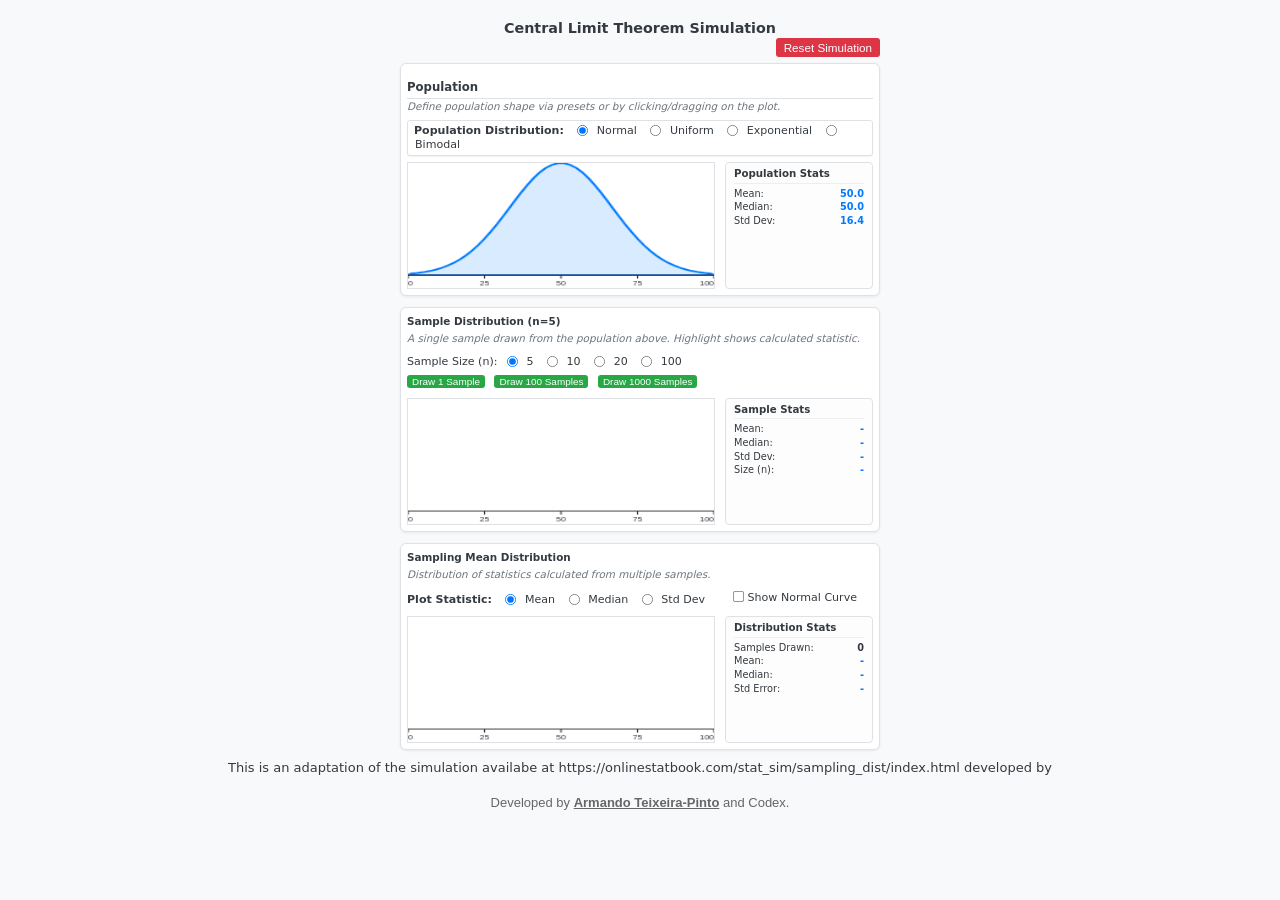
<file: index.html>
<!DOCTYPE html>
<html lang="en">
<head>
    <meta charset="UTF-8">
    <meta name="viewport" content="width=device-width, initial-scale=1.0">
    <title>CLT Simulation - Formatted</title>
    <link rel="stylesheet" href="clt.css">
</head>
<body>
    <!-- HTML Content -->
    <h1>Central Limit Theorem Simulation</h1>
     <div class="reset-container">
        <button id="resetBtn" class="reset-button">Reset Simulation</button>
    </div>
    <div class="main-container">
        <section class="simulation-section population-section">
            <h2>Population</h2>
            <p class="instructions">Define population shape via presets or by clicking/dragging on the plot.</p>
            <div class="controls" id="presetControls">
                 <span>Population Distribution:</span>
                 <input type="radio" id="presetNormal" name="distType" value="normal" checked> <label for="presetNormal">Normal</label>
                 <input type="radio" id="presetUniform" name="distType" value="uniform"> <label for="presetUniform">Uniform</label>
                 <input type="radio" id="presetExponential" name="distType" value="exponential"> <label for="presetExponential">Exponential</label>
                 <input type="radio" id="presetBimodal" name="distType" value="bimodal"> <label for="presetBimodal">Bimodal</label>
            </div>
            <div class="content-area" id="population-area">
                <div class="canvas-container" id="population-canvas-container">
                    <!-- Adjusted canvas size slightly if needed, but mainly CSS -->
                    <canvas id="populationCanvas" class="population-canvas" width="250" height="145"></canvas>
                </div>
                <div id="populationStatsDisplay" class="stats-display">
                    <h2>Population Stats</h2>
                    <p>Mean: <span id="popMeanVal">-</span></p>
                    <p>Median: <span id="popMedianVal">-</span></p>
                    <p>Std Dev: <span id="popStdDevVal">-</span></p>
                </div>
            </div>
        </section>
        <section class="simulation-section sample-section">
            <h3>Sample Distribution (n=<span id="nValDisplay">5</span>)</h3>
            <p class="instructions">A single sample drawn from the population above. Highlight shows calculated statistic.</p>
            <div class="controls" id="sampleControls">
                <div class="control-group">
                     <span>Sample Size (n):</span>
                     <input type="radio" id="n5" name="sampleSize" value="5" checked> <label for="n5">5</label>
                     <input type="radio" id="n10" name="sampleSize" value="10"> <label for="n10">10</label>
                     <input type="radio" id="n20" name="sampleSize" value="20"> <label for="n20">20</label>
                     <input type="radio" id="n100" name="sampleSize" value="100"> <label for="n100">100</label>
                </div>
                <div class="button-group">
                     <button id="drawSampleBtn">Draw 1 Sample</button>
                     <button id="draw100SamplesBtn">Draw 100 Samples</button>
                     <button id="draw1000SamplesBtn">Draw 1000 Samples</button>
                 </div>
            </div>
            <div class="content-area">
                 <div class="canvas-container">
                    <!-- Adjusted canvas size slightly if needed, but mainly CSS -->
                    <canvas id="sampleCanvas" class="sample-canvas" width="250" height="145"></canvas>
                </div>
                <div id="sampleStatsDisplay" class="stats-display">
                    <h2>Sample Stats</h2>
                    <p>Mean: <span id="sampleMeanVal">-</span></p>
                    <p>Median: <span id="sampleMedianVal">-</span></p>
                    <p>Std Dev: <span id="sampleStdDevVal">-</span></p>
                    <p>Size (n): <span id="sampleNVal">-</span></p>
                </div>
            </div>
        </section>
         <section class="simulation-section sampling-dist-section">
             <h3>Sampling <span id="samplingDistStatName">Mean</span> Distribution</h3>
             <p class="instructions">Distribution of statistics calculated from multiple samples.</p>
            <div class="controls" id="samplingDistControls">
                 <span>Plot Statistic:</span>
                 <span class="stat-select">
                     <input type="radio" id="statMean" name="samplingStat" value="mean" checked> <label for="statMean">Mean</label>
                     <input type="radio" id="statMedian" name="samplingStat" value="median"> <label for="statMedian">Median</label>
                     <input type="radio" id="statStdDev" name="samplingStat" value="stdDev"> <label for="statStdDev">Std Dev</label>
                 </span>
                 <label class="checkbox-label"><input type="checkbox" id="showNormalCurve"> Show Normal Curve</label>
            </div>
            <div class="content-area">
                <div class="canvas-container">
                     <!-- Adjusted canvas size slightly if needed, but mainly CSS -->
                    <canvas id="samplingDistCanvas" class="sampling-dist-canvas" width="250" height="145"></canvas>
                </div>
                <div id="samplingDistStatsDisplay" class="stats-display">
                    <h2>Distribution Stats</h2>
                    <p>Samples Drawn: <span id="samplesDrawnVal" class="count">0</span></p>
                    <p>Mean: <span id="samplingMeanVal">-</span></p>
                    <p>Median: <span id="samplingMedianVal">-</span></p>
                    <p>Std Error: <span id="samplingStdDevVal">-</span></p>
                </div>
            </div>
        </section>
    </div>

    <!-- JavaScript Logic -->
    <script src="clt.js">
     </script>
This is an adaptation of the simulation availabe at https://onlinestatbook.com/stat_sim/sampling_dist/index.html developed by 
<footer style="padding:18px 20px;text-align:center;color:#666;font:13px Arial,sans-serif">Developed by <a href="https://profiles.sydney.edu.au/armando.teixeira-pinto" style="color:inherit;font-weight:bold">Armando Teixeira-Pinto</a> and Codex.</footer>
</body>
</html>
</file>
<file: clt.css>
:root {
  --primary-color: #007bff;
  --secondary-color: #6c757d;
  --success-color: #28a745;
  --warning-color: #fd7e14;
  --danger-color: #dc3545;
  --highlight-color: #6f42c1;
  --normal-curve-color: #17a2b8;
  --light-bg: #f8f9fa;
  --dark-text: #343a40;
  --medium-text: #6c757d;
  --border-color: #dee2e6;
  --canvas-bg: #ffffff;
  --pop-line-color: var(--primary-color);
  --pop-fill-color: rgba(0, 123, 255, 0.15);
  --sample-bar-fill: var(--success-color);
  --sample-bar-stroke: #1c7430;
  --sampling-bar-fill: var(--success-color);
  --sampling-bar-stroke: #1c7430;
  --anim-marker-color: rgba(40, 167, 69, 0.8);
}

body {
  font-family: system-ui, -apple-system, "Segoe UI", Roboto, "Helvetica Neue", Arial, sans-serif;
  line-height: 1.3;
  padding: 1px;
  background-color: var(--light-bg);
  color: var(--dark-text);
  display: flex;
  flex-direction: column;
  align-items: center;
  font-size: 13px;
}

h1 {
  font-size: 1.1em;
  margin-bottom: 1px;
  text-align: center;
  width: 100%;
  color: var(--dark-text);
  font-weight: 600;
}

h2 {
  font-size: 0.9em;
  margin-bottom: 1px;
  text-align: left;
  width: 100%;
  font-weight: 600;
  color: var(--dark-text);
  border-bottom: 1px solid var(--border-color);
  padding-bottom: 3px;
}

h3 {
  font-size: 0.8em;
  margin-bottom: 3px;
  margin-top: 1px;
  text-align: left;
  width: 100%;
  font-weight: 600;
  color: var(--dark-text);
}

.main-container {
  display: flex;
  flex-direction: column;
  align-items: stretch;
  width: 100%;
  max-width: 480px;
  gap: 1px;
}

.simulation-section {
  background-color: var(--canvas-bg);
  padding: 6px;
  border-radius: 6px;
  box-shadow: 0 1px 3px rgba(0, 0, 0, 0.07);
  border: 1px solid var(--border-color);
  margin-bottom: 10px;
}

.reset-container {
  width: 100%;
  max-width: 480px;
  text-align: right;
  margin-bottom: 6px;
  box-sizing: border-box;
  padding-right: 0;
}

.reset-button {
  padding: 3px 8px;
  font-size: 0.9em;
  cursor: pointer;
  background-color: var(--danger-color);
  color: white;
  border: none;
  border-radius: 3px;
  transition: background-color 0.2s ease;
}

.reset-button:hover {
  background-color: #c82333;
}

.reset-button:disabled {
  background-color: #ccc;
  cursor: not-allowed;
}

.controls {
  background-color: #ffffff;
  padding: 3px 6px;
  border-radius: 3px;
  border: 1px solid #dee2e6;
  box-shadow: 0 1px 1px rgba(0, 0, 0, 0.06);
  text-align: left;
  margin-bottom: 6px;
  width: 100%;
  box-sizing: border-box;
  font-size: 0.85em;
}

#sampleControls,
#samplingDistControls {
  background-color: transparent;
  border: none;
  box-shadow: none;
  padding: 4px 0;
  margin-bottom: 5px;
}

.controls label {
  margin: 0 4px 0 1px;
  cursor: pointer;
  display: inline-flex;
  align-items: center;
  white-space: nowrap;
}

.controls input[type="radio"],
.controls input[type="checkbox"] {
  margin-right: 3px;
  cursor: pointer;
  vertical-align: middle;
  transform: scale(0.85);
  margin-top: -1px;
}

.controls > span:first-of-type {
  font-weight: 600;
  margin-right: 4px;
  flex-shrink: 0;
}

.control-group {
  margin-bottom: 5px;
}

.button-group {
  margin-top: 5px;
  text-align: left;
}

#sampleControls .button-group button {
  padding: 1px 5px;
  font-size: 0.9em;
  cursor: pointer;
  background-color: var(--success-color);
  color: white;
  border: none;
  border-radius: 3px;
  margin-right: 6px;
  margin-left: 0;
  transition: background-color 0.2s ease;
}

#sampleControls .button-group button:disabled {
  background-color: #ccc;
  cursor: not-allowed;
}

#sampleControls .button-group button:hover:not(:disabled) {
  background-color: #218838;
}

.controls .checkbox-label {
  margin-left: 15px;
}

.content-area {
  display: flex;
  flex-wrap: nowrap;
  justify-content: space-between;
  align-items: flex-start;
  gap: 10px;
  width: 100%;
}

.canvas-container {
  position: relative;
  flex-grow: 1;
  min-width: 0;
  display: flex;
  justify-content: center;
  max-width: 80%;
}

.population-canvas,
.sample-canvas,
.sampling-dist-canvas {
  border: 1px solid var(--border-color);
  background-color: var(--canvas-bg);
  width: 100%;
  height: 125px;
  box-shadow: 0 1px 2px rgba(0, 0, 0, 0.05) inset;
  display: block;
  max-width: none;
}

.population-canvas {
  cursor: crosshair;
}

.sample-canvas,
.sampling-dist-canvas {
  cursor: default;
}

.stats-display {
  border: 1px solid var(--border-color);
  padding: 4px 8px;
  background-color: #fdfdfd;
  border-radius: 4px;
  width: 130px;
  min-width: 115px;
  box-shadow: none;
  flex-shrink: 0;
  font-size: 0.75em;
  align-self: stretch;
}

.stats-display h2 {
  margin-top: 0;
  font-size: 1.05em;
  border-bottom: 1px solid #eee;
  padding-bottom: 2px;
  margin-bottom: 4px;
  font-weight: 600;
}

.stats-display p {
  margin: 1px 0;
  clear: both;
  display: flex;
  justify-content: space-between;
}

.stats-display span {
  font-weight: bold;
  color: var(--primary-color);
  text-align: right;
}

.stats-display .count {
  font-weight: bold;
  color: var(--dark-text);
}

p.instructions {
  text-align: left;
  margin: 0 0 6px 0;
  color: var(--medium-text);
  font-style: italic;
  font-size: 0.8em;
  width: 100%;
}

@media (max-width: 500px) {
  body {
    font-size: 12px;
  }

  .main-container {
    max-width: 97%;
    gap: 8px;
  }

  .reset-container {
    padding-right: 0;
    margin-bottom: 6px;
  }

  .simulation-section {
    padding: 10px;
  }

  .content-area {
    flex-wrap: wrap;
    gap: 8px;
  }

  .canvas-container {
    width: 100%;
    max-width: none;
    margin-bottom: 8px;
    flex-grow: 0;
  }

  .population-canvas,
  .sample-canvas,
  .sampling-dist-canvas {
    width: 100%;
    max-width: none;
    height: auto;
    aspect-ratio: 2 / 1;
  }

  .stats-display {
    width: 100%;
    max-width: none;
    min-width: 0;
    margin-top: 5px;
    align-self: auto;
    width: auto;
  }

  .controls {
    font-size: 0.9em;
    padding: 4px 0;
  }

  #presetControls {
    background-color: #ffffff;
    padding: 3px 6px;
    border-radius: 3px;
    border: 1px solid #dee2e6;
    box-shadow: 0 1px 1px rgba(0, 0, 0, 0.06);
  }

  h1 {
    font-size: 1.1em;
  }

  h2 {
    font-size: 0.9em;
  }

  h3 {
    font-size: 0.85em;
  }

  .button-group {
    margin-top: 6px;
    text-align: center;
  }

  #sampleControls .button-group button {
    margin-right: 4px;
    padding: 2px 5px;
  }

  .controls label {
    margin-right: 2px;
  }

  .controls .checkbox-label {
    margin-left: 10px;
  }

  .reset-button {
    font-size: 0.9em;
    padding: 3px 8px;
  }
}
</file>
